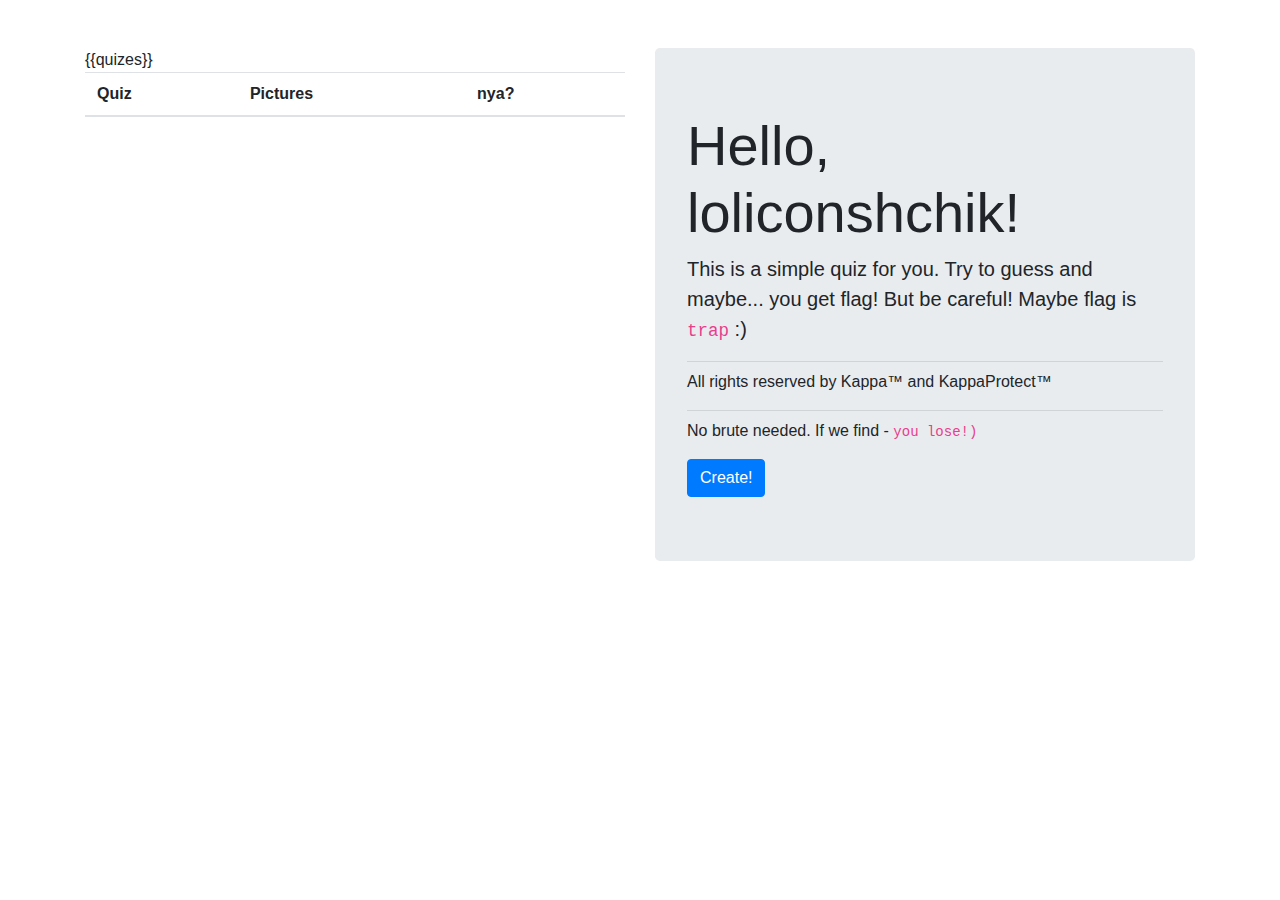
<file: services/loli/templates/main.html>
<html>

<head>
	<link rel="stylesheet" href="https://stackpath.bootstrapcdn.com/bootstrap/4.3.1/css/bootstrap.min.css" integrity="sha384-ggOyR0iXCbMQv3Xipma34MD+dH/1fQ784/j6cY/iJTQUOhcWr7x9JvoRxT2MZw1T" crossorigin="anonymous"> </head>

<body>
	<div class="container">
		<div class="row my-5">
			<div class="col-6">
				<table class="table table-striped">
					<thead>
						<tr>
							<th scope="col-5">Quiz</th>
							<th scope="col-5">Pictures</th>
							<th scope="col-2">nya?</th>
						</tr>
					</thead>
					<tbody> {{quizes}} </tbody>
				</table>
			</div>
			<div class="col-6">
				<div class="jumbotron">
					<h1 class="display-4">Hello, loliconshchik!</h1>
					<p class="lead">This is a simple quiz for you. Try to guess and maybe... you get flag! But be careful! Maybe flag is <code>trap</code> :)</p>
					<hr class="my-2">
					<p>All rights reserved by Kappa&trade; and KappaProtect&trade;</p>
					<hr class="my-2">
					<p>No brute needed. If we find - <code>you lose!)</code></p>
					<button type="button" class="btn btn-primary" data-toggle="modal" data-target="#createModal"> Create! </button>
				</div>
			</div>
		</div>
	</div>
	<div class="modal fade" id="createModal" tabindex="-1" role="dialog" aria-labelledby="exampleModalCenterTitle" aria-hidden="true">
		<div class="modal-dialog modal-dialog-centered" role="document">
			<div class="modal-content">
				<div class="modal-header">
					<h5 class="modal-title" id="exampleModalCenterTitle">New quiz</h5>
					<button type="button" class="close" data-dismiss="modal" aria-label="Close"> <span aria-hidden="true">&times;</span> </button>
				</div>
				<div class="modal-body">
					<form method="GET" action="/createquiz" id="form">
						<div class="form-group">
							<label for="nameInput">Quiz name</label>
							<input type="text" class="form-control" id="nameInput" placeholder="Name" name="name"> </div>
						<div class="form-group">
							<label for="imgInput">Pictures</label>
							<input type="text" class="form-control" id="imgInput" placeholder="1,2,3" name="ids"> </div>
						<div class="form-group">
							<label for="answerInput">Answer</label>
							<input type="text" class="form-control" id="answerInput" placeholder="yynny" name="answer"> </div>
						<div class="form-group">
							<label for="flagInput">Prize</label>
							<input type="text" class="form-control" id="flagInput" placeholder=".{32}" name="flag"> </div>
					</form>
				</div>
				<div class="modal-footer">
					<button type="button" class="btn btn-secondary" data-dismiss="modal">Close</button>
					<button type="button" class="btn btn-primary" onclick="subm()">Nya!</button>
				</div>
			</div>
		</div>
	</div>
	<script>
	function subm() {
		document.getElementById("form").submit();
	}
	</script>
	<script src="https://code.jquery.com/jquery-3.3.1.slim.min.js" integrity="sha384-q8i/X+965DzO0rT7abK41JStQIAqVgRVzpbzo5smXKp4YfRvH+8abtTE1Pi6jizo" crossorigin="anonymous"></script>
	<script src="https://cdnjs.cloudflare.com/ajax/libs/popper.js/1.14.7/umd/popper.min.js" integrity="sha384-UO2eT0CpHqdSJQ6hJty5KVphtPhzWj9WO1clHTMGa3JDZwrnQq4sF86dIHNDz0W1" crossorigin="anonymous"></script>
	<script src="https://stackpath.bootstrapcdn.com/bootstrap/4.3.1/js/bootstrap.min.js" integrity="sha384-JjSmVgyd0p3pXB1rRibZUAYoIIy6OrQ6VrjIEaFf/nJGzIxFDsf4x0xIM+B07jRM" crossorigin="anonymous"></script>
</body>

</html>
</file>
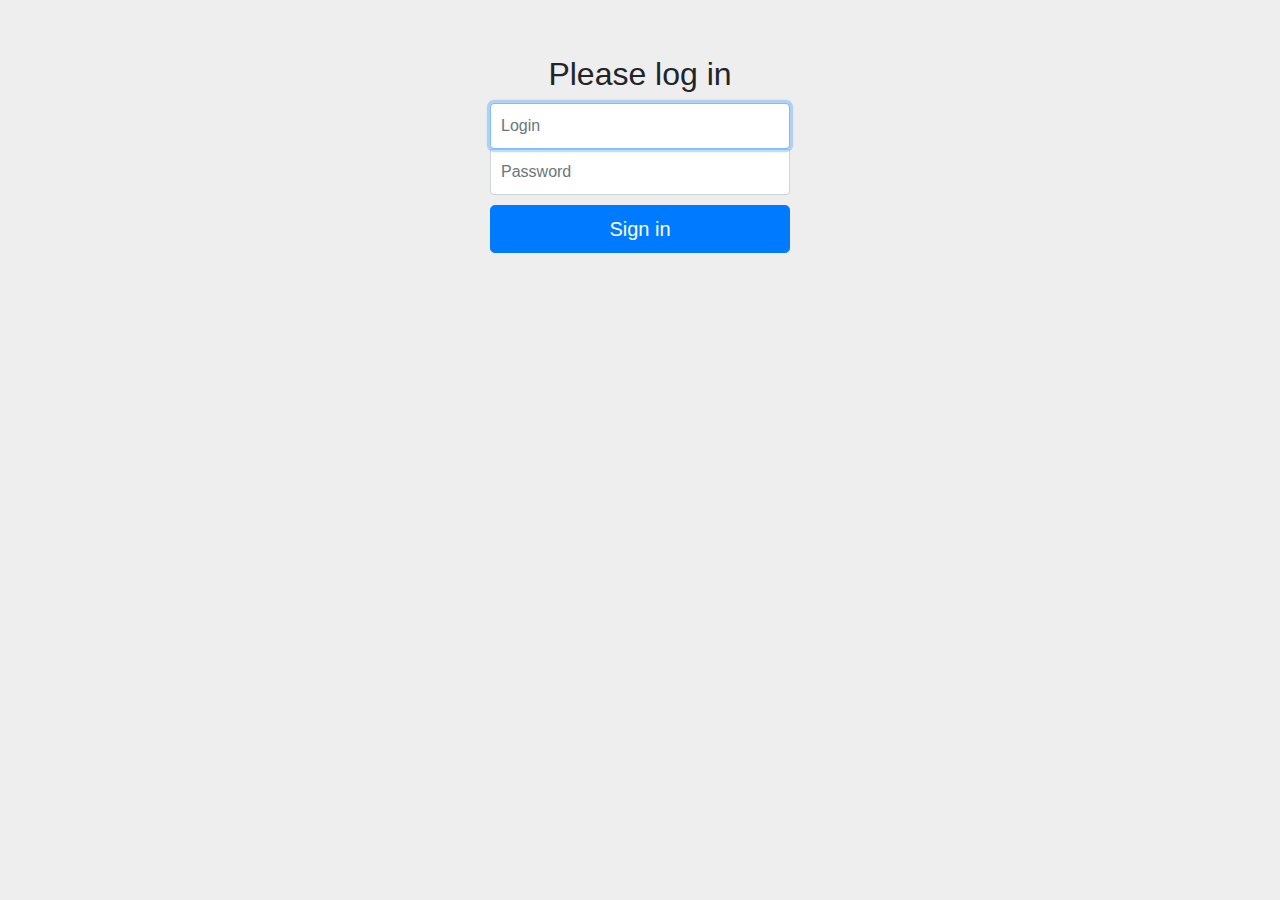
<file: services/wroteup/templates/login.html>
<!doctype html>
<html lang="en">
<head>
    <meta charset="utf-8">
    <meta http-equiv="X-UA-Compatible" content="IE=edge">
    <meta name="viewport" content="width=device-width, initial-scale=1">
    <title>Log in</title>

    <link rel="stylesheet" href="https://stackpath.bootstrapcdn.com/bootstrap/4.3.1/css/bootstrap.min.css" integrity="sha384-ggOyR0iXCbMQv3Xipma34MD+dH/1fQ784/j6cY/iJTQUOhcWr7x9JvoRxT2MZw1T" crossorigin="anonymous">
    <style rel="stylesheet">
        /* stylelint-disable selector-no-qualifying-type, property-no-vendor-prefix */

        body {
            padding-top: 40px;
            padding-bottom: 40px;
            background-color: #eee;
        }

        .form-signin {
            max-width: 330px;
            padding: 15px;
            margin: 0 auto;
        }
        .form-signin .form-signin-heading,
        .form-signin .checkbox {
            margin-bottom: 10px;
        }
        .form-signin .checkbox {
            font-weight: 400;
        }
        .form-signin .form-control {
            position: relative;
            -webkit-box-sizing: border-box;
            -moz-box-sizing: border-box;
            box-sizing: border-box;
            height: auto;
            padding: 10px;
            font-size: 16px;
        }
        .form-signin .form-control:focus {
            z-index: 2;
        }
        .form-signin input[type="email"] {
            margin-bottom: -1px;
            border-bottom-right-radius: 0;
            border-bottom-left-radius: 0;
        }
        .form-signin input[type="password"] {
            margin-bottom: 10px;
            border-top-left-radius: 0;
            border-top-right-radius: 0;
        }
    </style>

    <script src="https://code.jquery.com/jquery-3.3.1.slim.min.js" integrity="sha384-q8i/X+965DzO0rT7abK41JStQIAqVgRVzpbzo5smXKp4YfRvH+8abtTE1Pi6jizo" crossorigin="anonymous"></script>
    <script src="https://cdnjs.cloudflare.com/ajax/libs/popper.js/1.14.7/umd/popper.min.js" integrity="sha384-UO2eT0CpHqdSJQ6hJty5KVphtPhzWj9WO1clHTMGa3JDZwrnQq4sF86dIHNDz0W1" crossorigin="anonymous"></script>
    <script src="https://stackpath.bootstrapcdn.com/bootstrap/4.3.1/js/bootstrap.min.js" integrity="sha384-JjSmVgyd0p3pXB1rRibZUAYoIIy6OrQ6VrjIEaFf/nJGzIxFDsf4x0xIM+B07jRM" crossorigin="anonymous"></script>
</head>

<body>

<div class="container">

    <form class="form-signin" action="/login" method="post">
        <h2 class="form-signin-heading text-center">Please log in</h2>
        <label for="inputLogin" class="sr-only"></label>
        <input type="text" id="inputLogin" class="form-control" placeholder="Login" name="login" required autofocus>
        <label for="inputPassword" class="sr-only">Password</label>
        <input type="password" id="inputPassword" class="form-control" placeholder="Password" name="password" required>
        <button class="btn btn-lg btn-primary btn-block" type="submit">Sign in</button>
    </form>

</div>

</body>
</html>
</file>
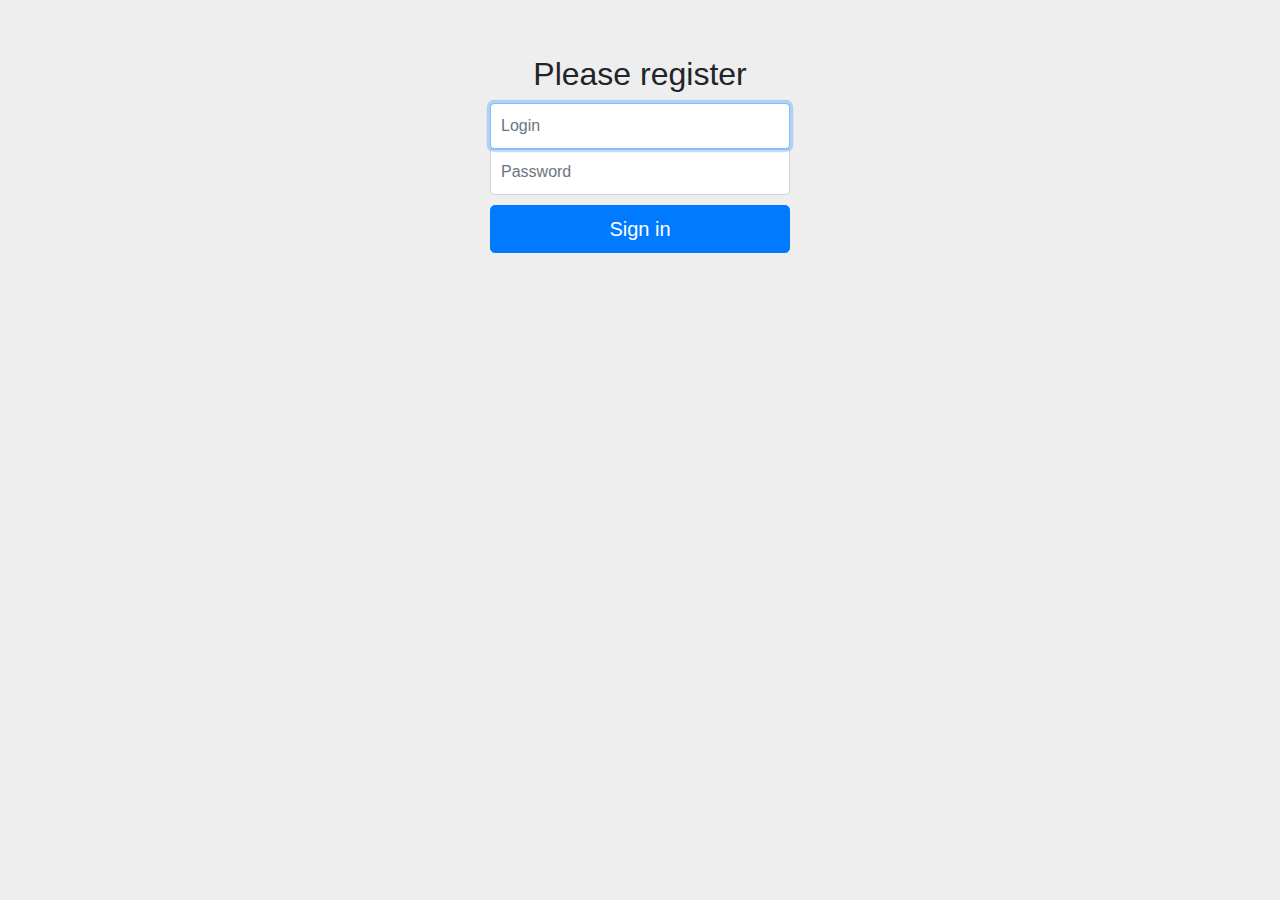
<file: services/wroteup/templates/register.html>
<!doctype html>
<html lang="en">
<head>
    <meta charset="utf-8">
    <meta http-equiv="X-UA-Compatible" content="IE=edge">
    <meta name="viewport" content="width=device-width, initial-scale=1">
    <title>Register</title>

    <link rel="stylesheet" href="https://stackpath.bootstrapcdn.com/bootstrap/4.3.1/css/bootstrap.min.css" integrity="sha384-ggOyR0iXCbMQv3Xipma34MD+dH/1fQ784/j6cY/iJTQUOhcWr7x9JvoRxT2MZw1T" crossorigin="anonymous">
    <style rel="stylesheet">
        /* stylelint-disable selector-no-qualifying-type, property-no-vendor-prefix */

        body {
            padding-top: 40px;
            padding-bottom: 40px;
            background-color: #eee;
        }

        .form-signin {
            max-width: 330px;
            padding: 15px;
            margin: 0 auto;
        }
        .form-signin .form-signin-heading,
        .form-signin .checkbox {
            margin-bottom: 10px;
        }
        .form-signin .checkbox {
            font-weight: 400;
        }
        .form-signin .form-control {
            position: relative;
            -webkit-box-sizing: border-box;
            -moz-box-sizing: border-box;
            box-sizing: border-box;
            height: auto;
            padding: 10px;
            font-size: 16px;
        }
        .form-signin .form-control:focus {
            z-index: 2;
        }
        .form-signin input[type="email"] {
            margin-bottom: -1px;
            border-bottom-right-radius: 0;
            border-bottom-left-radius: 0;
        }
        .form-signin input[type="password"] {
            margin-bottom: 10px;
            border-top-left-radius: 0;
            border-top-right-radius: 0;
        }
    </style>

    <script src="https://code.jquery.com/jquery-3.3.1.slim.min.js" integrity="sha384-q8i/X+965DzO0rT7abK41JStQIAqVgRVzpbzo5smXKp4YfRvH+8abtTE1Pi6jizo" crossorigin="anonymous"></script>
    <script src="https://cdnjs.cloudflare.com/ajax/libs/popper.js/1.14.7/umd/popper.min.js" integrity="sha384-UO2eT0CpHqdSJQ6hJty5KVphtPhzWj9WO1clHTMGa3JDZwrnQq4sF86dIHNDz0W1" crossorigin="anonymous"></script>
    <script src="https://stackpath.bootstrapcdn.com/bootstrap/4.3.1/js/bootstrap.min.js" integrity="sha384-JjSmVgyd0p3pXB1rRibZUAYoIIy6OrQ6VrjIEaFf/nJGzIxFDsf4x0xIM+B07jRM" crossorigin="anonymous"></script>
</head>

<body>

<div class="container">

    <form class="form-signin" action="/register" method="post">
        <h2 class="form-signin-heading text-center">Please register</h2>
        <label for="inputLogin" class="sr-only"></label>
        <input type="text" id="inputLogin" class="form-control" placeholder="Login" name="login" required autofocus>
        <label for="inputPassword" class="sr-only">Password</label>
        <input type="password" id="inputPassword" class="form-control" placeholder="Password" name="password" required>
        <button class="btn btn-lg btn-primary btn-block" type="submit">Sign in</button>
    </form>

</div>

</body>
</html>
</file>
